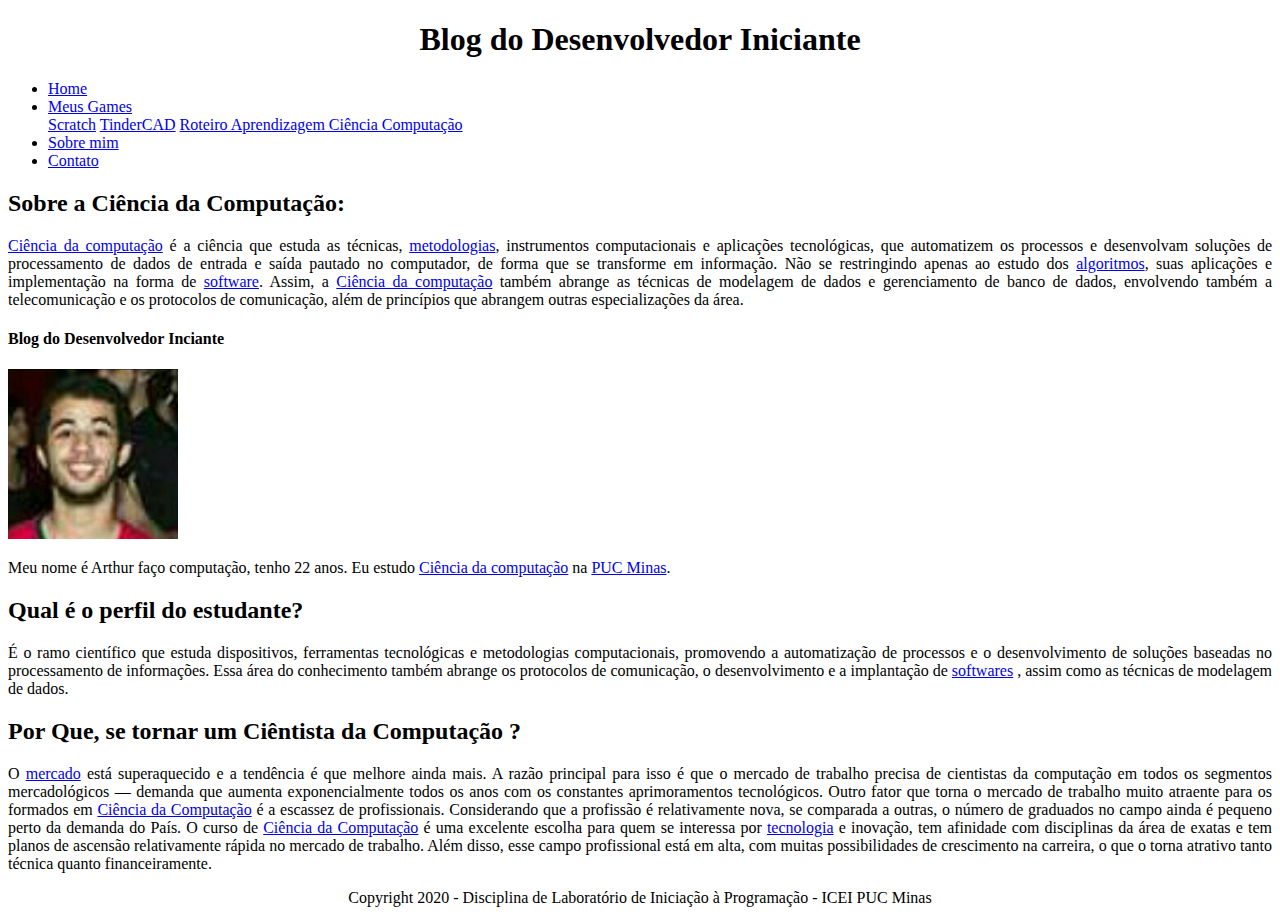
<file: index.html>
<!DOCTYPE html>
<html lang="pt-br">

<head>
    <meta charset="UTF-8">
    <meta name="viewport" content="width=device-width, initial-scale=1.0">
    <title>Blog Cientista da Computação</title>
    <link rel="stylesheet" href="style.css">
    <link rel="stylesheet" href="https://cdn.jsdelivr.net/npm/bootstrap@4.5.3/dist/css/bootstrap.min.css"
        integrity="sha384-TX8t27EcRE3e/ihU7zmQxVncDAy5uIKz4rEkgIXeMed4M0jlfIDPvg6uqKI2xXr2" crossorigin="anonymous">
</head>

<body>
    <header>
        <div class="container">
            <div class="row">
                <div class="col" id="titulo-blog">
                    <h1>Blog do Desenvolvedor Iniciante</h1>
                </div>
            </div>
            <div class="row">
                <div class="col">
                    <ul class="nav nav-tabs">
                        <li class="nav-item">
                            <a class="nav-link" href="index.html">Home</a>
                        </li>
                        <li class="nav-item dropdown">
                            <a class="nav-link dropdown-toggle" data-toggle="dropdown" href="games.html" role="button"
                                aria-haspopup="true" aria-expanded="false">Meus Games</a>
                                <div class="dropdown-menu">
                                    <a class="dropdown-item" href="scratch.html">Scratch</a>
                                    <a class="dropdown-item" href="tinkercad.html">TinderCAD</a>
                                    <a class="dropdown-item" href="roteiro.html">Roteiro Aprendizagem Ciência Computação</a>
                                </div>
                            
                        </li>
                        <li class="nav-item">
                            <a class="nav-link" href="sobremin.html">Sobre mim</a>
                        </li>
                        <li class="nav-item">
                         <a class="nav-link" href="contato.html">Contato</a> 
                        </li>
                    </ul>
                </div>
            </div>
        </div>

    </header>

    <main>
        <div class="container">
            <div class="row">
                <div class="col-8 primeiro-texto">
                    <h2>Sobre a Ciência da Computação:</h2>
                    <p><a href="https://pt.wikipedia.org/wiki/Ci%C3%AAncia_da_computa%C3%A7%C3%A3o">Ciência da
                            computação</a> é a ciência que estuda as técnicas, <a
                            href="https://pt.wikipedia.org/wiki/Metodologia">metodologias</a>, instrumentos
                        computacionais e aplicações
                        tecnológicas, que automatizem os processos e desenvolvam soluções de processamento de dados de
                        entrada e saída pautado
                        no computador, de forma que se transforme em informação. Não se restringindo apenas ao estudo
                        dos <a href="https://pt.wikipedia.org/wiki/Algoritmo">algoritmos</a>, suas
                        aplicações e implementação na forma de <a
                            href="https://tecnoblog.net/311647/o-que-e-software/">software</a>. Assim, a <a
                            href="https://pt.wikipedia.org/wiki/Ci%C3%AAncia_da_computa%C3%A7%C3%A3o">Ciência da
                            computação</a> também abrange
                        as técnicas de modelagem
                        de dados e gerenciamento de banco de dados, envolvendo também a telecomunicação e os protocolos
                        de comunicação, além de
                        princípios que abrangem outras especializações da área.</p>
                </div>
                <div class="col-4 primeiro-texto-direita">
                    <h4>Blog do Desenvolvedor Inciante</h4>
                    <img src="fotos.jpg" width="170" alt="Foto Arthur">
                    <p>Meu nome é Arthur faço computação, tenho 22 anos. Eu estudo
                        <a href="https://pt.wikipedia.org/wiki/Ci%C3%AAncia_da_computa%C3%A7%C3%A3o">Ciência da
                            computação</a> na
                        <a href="https://www.facebook.com/pucminasoficial">PUC
                            Minas</a>.</p>
                </div>
            </div>
        </div>
        <div class="container">
            <div class="row">
                <div class="col descricao-cc" >
                    <h2>Qual é o perfil do estudante?</h2>
                    <p>É o ramo científico que estuda dispositivos, ferramentas tecnológicas e metodologias computacionais, promovendo a automatização de processos e o desenvolvimento de 
                        soluções baseadas no processamento de informações. Essa área do conhecimento também abrange os protocolos de 
                        comunicação, o desenvolvimento e a implantação de <a href="https://tecnoblog.net/311647/o-que-e-software/">softwares</a> , assim como as técnicas de modelagem de dados.
                    </p>
                    <h2>Por Que, se tornar um Ciêntista da Computação ?</h2>
                    <p>O <a href="https://www.educamaisbrasil.com.br/educacao/carreira/conheca-o-mercado-de-trabalho-de-ciencia-da-computacao#:~:text=O%20mercado%20de%20trabalho%20de%20Ci%C3%AAncia%20da%20Computa%C3%A7%C3%A3o%20acompanha%20o,5.000%2C00%20em%20grandes%20empresas.">mercado</a>  está superaquecido e a tendência é que melhore ainda mais. A razão principal para isso é que o mercado de trabalho precisa de cientistas da computação em todos os segmentos mercadológicos — demanda que aumenta exponencialmente todos os anos com os constantes aprimoramentos tecnológicos.
                        Outro fator que torna o mercado de trabalho muito atraente para os formados em <a href="https://pt.wikipedia.org/wiki/Ci%C3%AAncia_da_computa%C3%A7%C3%A3o">Ciência da Computação</a>  é a escassez de profissionais. Considerando que a profissão é relativamente nova, se comparada a outras, o número de graduados no campo ainda é pequeno perto da demanda do País.
                        O curso de <a href="https://pt.wikipedia.org/wiki/Ci%C3%AAncia_da_computa%C3%A7%C3%A3o"> Ciência da Computação</a>  é uma excelente escolha para quem se interessa por <a href="https://pt.wikipedia.org/wiki/Tecnologia">tecnologia</a>  e inovação, tem afinidade com disciplinas da área de exatas e tem planos de ascensão relativamente rápida no mercado de trabalho.
                        Além disso, esse campo profissional está em alta, com muitas possibilidades de crescimento na carreira, o que o torna atrativo tanto técnica quanto financeiramente.
                    </p>

                    
                    
                </div>
            </div>
        </div>
        
    </main>


    <footer class="footer">
        <p>Copyright 2020 - Disciplina de Laboratório de Iniciação à Programação - ICEI PUC Minas</p>
    </footer>

    <script src="https://code.jquery.com/jquery-3.5.1.slim.min.js"
        integrity="sha384-DfXdz2htPH0lsSSs5nCTpuj/zy4C+OGpamoFVy38MVBnE+IbbVYUew+OrCXaRkfj"
        crossorigin="anonymous"></script>
    <script src="https://cdn.jsdelivr.net/npm/popper.js@1.16.1/dist/umd/popper.min.js"
        integrity="sha384-9/reFTGAW83EW2RDu2S0VKaIzap3H66lZH81PoYlFhbGU+6BZp6G7niu735Sk7lN"
        crossorigin="anonymous"></script>
    <script src="https://cdn.jsdelivr.net/npm/bootstrap@4.5.3/dist/js/bootstrap.min.js"
        integrity="sha384-w1Q4orYjBQndcko6MimVbzY0tgp4pWB4lZ7lr30WKz0vr/aWKhXdBNmNb5D92v7s"
        crossorigin="anonymous"></script>
</body>

</html>
</file>
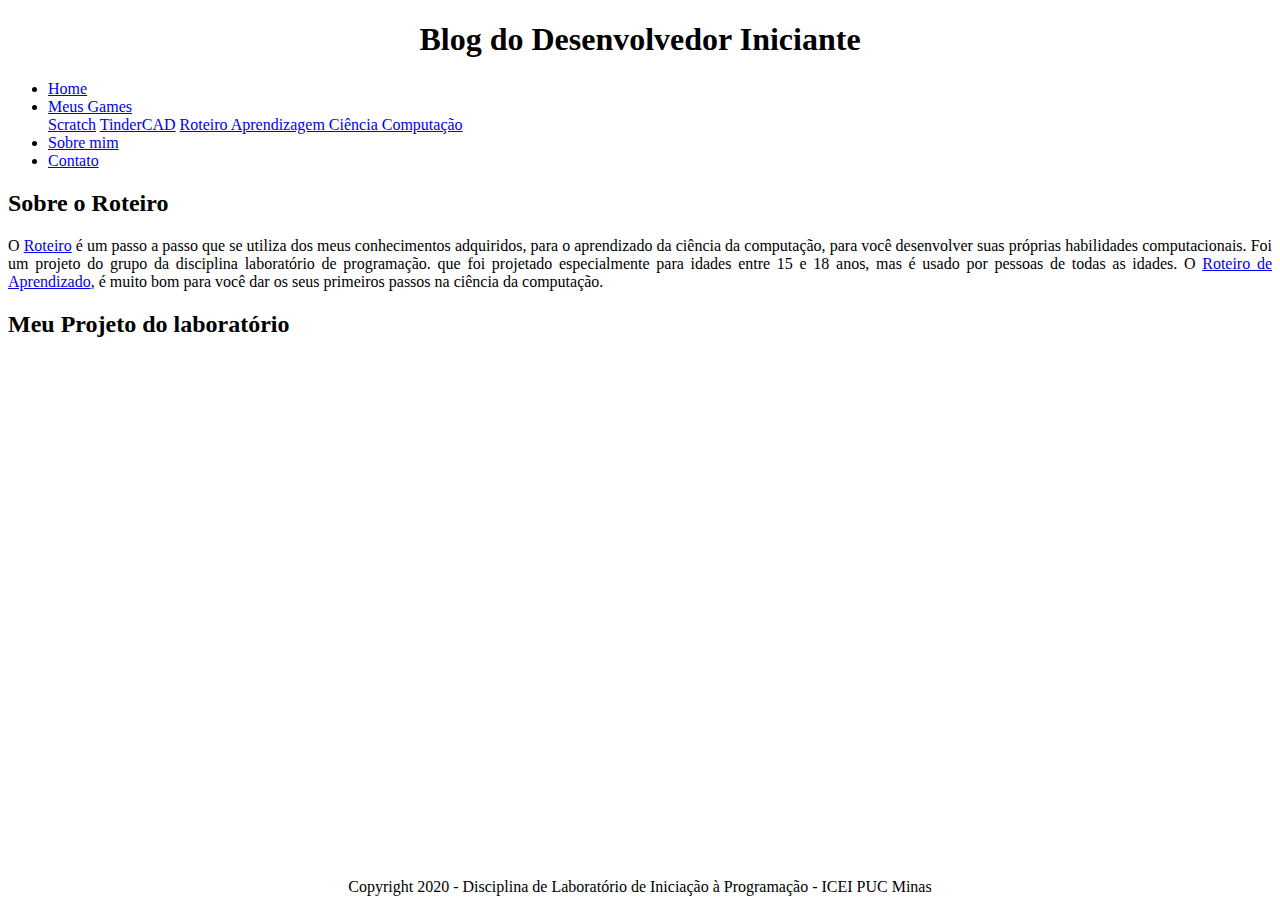
<file: roteiro.html>
<!DOCTYPE html>
<html lang="pt-br">

<head>
    <meta charset="UTF-8">
    <meta name="viewport" content="width=device-width, initial-scale=1.0">
    <title>Blog Cientista da Computação</title>
    <link rel="stylesheet" href="style.css">
    <link rel="stylesheet" href="https://cdn.jsdelivr.net/npm/bootstrap@4.5.3/dist/css/bootstrap.min.css"
        integrity="sha384-TX8t27EcRE3e/ihU7zmQxVncDAy5uIKz4rEkgIXeMed4M0jlfIDPvg6uqKI2xXr2" crossorigin="anonymous">
</head>

<body>
    <header>
        <div class="container">
            <div class="row">
                <div class="col" id="titulo-blog">
                    <h1>Blog do Desenvolvedor Iniciante</h1>
                </div>
            </div>
            <div class="row">
                <div class="col">
                    <ul class="nav nav-tabs">
                        <li class="nav-item">
                            <a class="nav-link" href="index.html">Home</a>
                        </li>
                        <li class="nav-item dropdown">
                            <a class="nav-link dropdown-toggle" data-toggle="dropdown" href="#"role="button"
                                aria-haspopup="true" aria-expanded="false">Meus Games</a>
                                <div class="dropdown-menu">
                                    <a class="dropdown-item" href="scratch.html">Scratch</a>
                                    <a class="dropdown-item" href="tinkercad.html">TinderCAD</a>
                                    <a class="dropdown-item" href="roteiro.html">Roteiro Aprendizagem Ciência Computação</a>
                                </div>
                        </li>
                        <li class="nav-item">
                            <a class="nav-link" href="sobremin.html">Sobre mim</a>
                        </li>
                        <li class="nav-item">
                            <a class="nav-link" href="contato.html">Contato</a>
                        </li>
                    </ul>
                </div>
            </div>
        </div>

    </header>

    <main>
        <div class="container">
            <div class="row">
                <div class="col-8 primeiro-texto">
                    <h2>Sobre o Roteiro</h2>
                    <p>O <a href="https://scratch.mit.edu/">Roteiro</a>  é um passo a passo que se utiliza dos meus conhecimentos adquiridos, para o aprendizado da ciência da computação, para você desenvolver suas próprias 
                        habilidades computacionais. Foi um projeto do grupo
                         da disciplina laboratório de programação.
                        que foi projetado especialmente para idades entre 15 e 18 anos, mas é usado por pessoas de todas as idades.
                         O <a href="http://127.0.0.1:5500/scratch.html">Roteiro de Aprendizado</a>, é muito bom para você dar os seus primeiros passos na ciência da computação.
                        <h2>Meu Projeto do laboratório</h2>   
                        <iframe src="https://docs.google.com/document/d/1OnudyAOYNswzNLLTE7-60Bu_Ddwz_1_aRRi8TgiCDA4/edit?usp=sharing" style="width:600px; height:500px;" frameborder="0"></iframe>                    
                </div>
                <div class="col-4 primeiro-texto-direita">
                </div>
            </div>
        </div>
        <div class="container">
            <div class="row">
                <div class="col descricao-cc" >
                    
                </div>
            </div>
        </div>
        
    </main>


    <footer class="footer">
        <p>Copyright 2020 - Disciplina de Laboratório de Iniciação à Programação - ICEI PUC Minas</p>
    </footer>

    <script src="https://code.jquery.com/jquery-3.5.1.slim.min.js"
        integrity="sha384-DfXdz2htPH0lsSSs5nCTpuj/zy4C+OGpamoFVy38MVBnE+IbbVYUew+OrCXaRkfj"
        crossorigin="anonymous"></script>
    <script src="https://cdn.jsdelivr.net/npm/popper.js@1.16.1/dist/umd/popper.min.js"
        integrity="sha384-9/reFTGAW83EW2RDu2S0VKaIzap3H66lZH81PoYlFhbGU+6BZp6G7niu735Sk7lN"
        crossorigin="anonymous"></script>
    <script src="https://cdn.jsdelivr.net/npm/bootstrap@4.5.3/dist/js/bootstrap.min.js"
        integrity="sha384-w1Q4orYjBQndcko6MimVbzY0tgp4pWB4lZ7lr30WKz0vr/aWKhXdBNmNb5D92v7s"
        crossorigin="anonymous"></script>
</body>

</html>
</file>
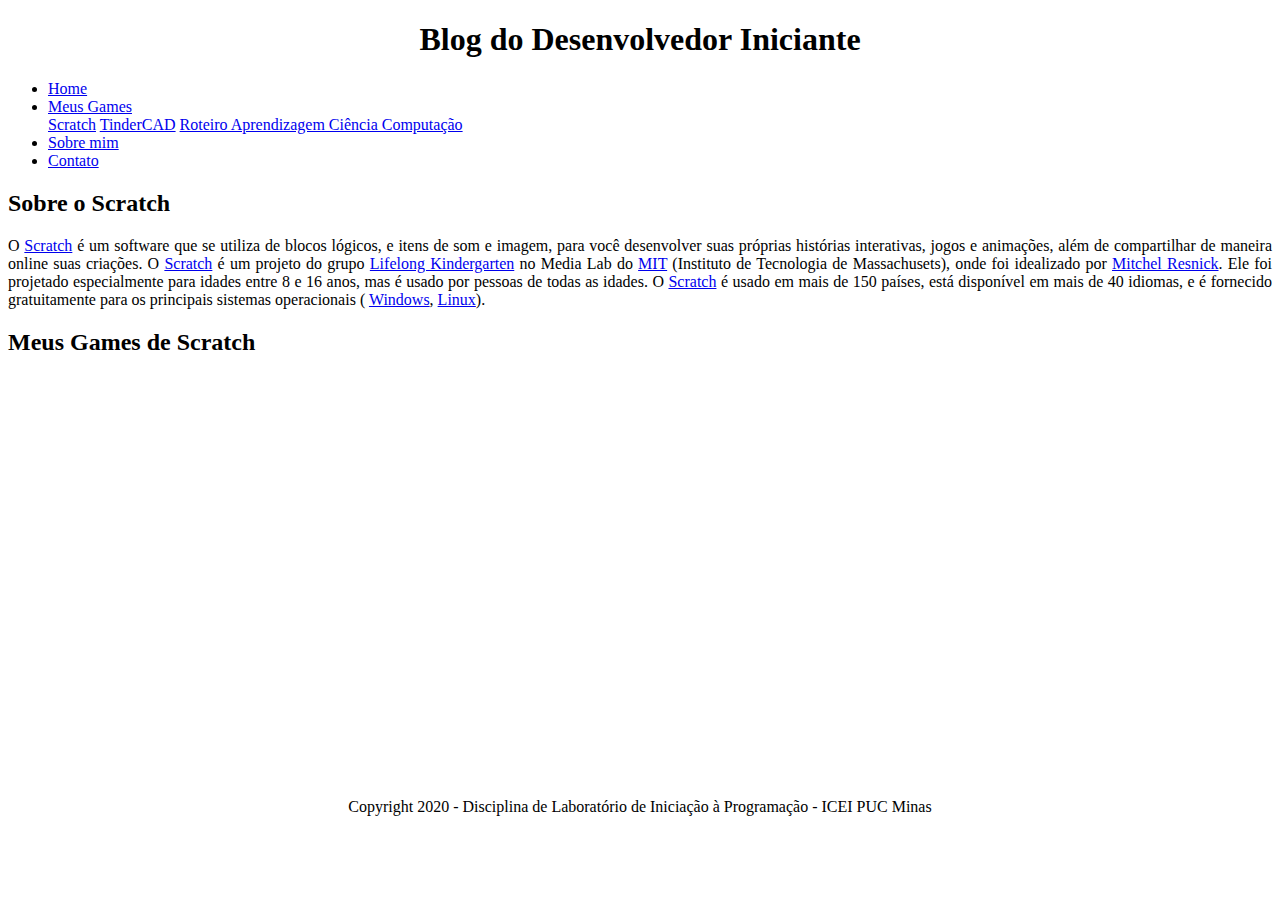
<file: scratch.html>
<!DOCTYPE html>
<html lang="pt-br">

<head>
    <meta charset="UTF-8">
    <meta name="viewport" content="width=device-width, initial-scale=1.0">
    <title>Blog Cientista da Computação</title>
    <link rel="stylesheet" href="style.css">
    <link rel="stylesheet" href="https://cdn.jsdelivr.net/npm/bootstrap@4.5.3/dist/css/bootstrap.min.css"
        integrity="sha384-TX8t27EcRE3e/ihU7zmQxVncDAy5uIKz4rEkgIXeMed4M0jlfIDPvg6uqKI2xXr2" crossorigin="anonymous">
</head>

<body>
    <header>
        <div class="container">
            <div class="row">
                <div class="col" id="titulo-blog">
                    <h1>Blog do Desenvolvedor Iniciante</h1>
                </div>
            </div>
            <div class="row">
                <div class="col">
                    <ul class="nav nav-tabs">
                        <li class="nav-item">
                            <a class="nav-link" href="index.html">Home</a>
                        </li>
                        <li class="nav-item dropdown">
                            <a class="nav-link dropdown-toggle" data-toggle="dropdown" href="#"role="button"
                                aria-haspopup="true" aria-expanded="false">Meus Games</a>
                                <div class="dropdown-menu">
                                    <a class="dropdown-item" href="scratch.html">Scratch</a>
                                    <a class="dropdown-item" href="tinkercad.html">TinderCAD</a>
                                    <a class="dropdown-item" href="roteiro.html">Roteiro Aprendizagem Ciência Computação</a>
                                </div>
                        </li>
                        <li class="nav-item">
                            <a class="nav-link" href="sobremin.html">Sobre mim</a>
                        </li>
                        <li class="nav-item">
                            <a class="nav-link" href="contato.html">Contato</a>
                        </li>
                    </ul>
                </div>
            </div>
        </div>

    </header>

    <main>
        <div class="container">
            <div class="row">
                <div class="col-8 primeiro-texto">
                    <h2>Sobre o Scratch</h2>
                    <p>O <a href="https://scratch.mit.edu/">Scratch</a>  é um software que se utiliza de blocos lógicos, e itens de som e imagem, para você desenvolver suas próprias 
                        histórias interativas, jogos e animações, além de compartilhar de maneira online suas criações. O <a href="https://scratch.mit.edu/">Scratch</a> é um projeto do grupo
                         <a href="https://www.media.mit.edu/groups/lifelong-kindergarten/overview/">Lifelong Kindergarten</a> no Media Lab do <a href="https://pt.wikipedia.org/wiki/Instituto_de_Tecnologia_de_Massachusetts">MIT</a> (Instituto de Tecnologia de Massachusets), onde foi idealizado por <a href="https://en.wikipedia.org/wiki/Mitchel_Resnick">Mitchel Resnick</a>.
                        Ele foi projetado especialmente para idades entre 8 e 16 anos, mas é usado por pessoas de todas as idades.
                         O <a href="http://127.0.0.1:5500/scratch.html">Scratch</a> é usado em mais de 150 países, está disponível em mais de 40 idiomas, e é fornecido gratuitamente para os principais sistemas operacionais ( <a href="https://en.wikipedia.org/wiki/Microsoft_Windows">Windows</a>, <a href="https://www.vivaolinux.com.br/linux/">Linux</a>).
                        <h2>Meus Games de Scratch</h2>
                         </p><iframe src="https://scratch.mit.edu/projects/417671687/embed" allowtransparency="true" width="485" height="402" frameborder="0" scrolling="no" allowfullscreen></iframe>
                         <iframe src="https://scratch.mit.edu/projects/417859108/embed" allowtransparency="true" width="485" height="402" frameborder="0" scrolling="no" allowfullscreen></iframe>


                         
                    
                    
                </div>
                <div class="col-4 primeiro-texto-direita">
                </div>
            </div>
        </div>
        <div class="container">
            <div class="row">
                <div class="col descricao-cc" >
                
                    
                    
                </div>
            </div>
        </div>
        
    </main>


    <footer class="footer">
        <p>Copyright 2020 - Disciplina de Laboratório de Iniciação à Programação - ICEI PUC Minas</p>
    </footer>

    <script src="https://code.jquery.com/jquery-3.5.1.slim.min.js"
        integrity="sha384-DfXdz2htPH0lsSSs5nCTpuj/zy4C+OGpamoFVy38MVBnE+IbbVYUew+OrCXaRkfj"
        crossorigin="anonymous"></script>
    <script src="https://cdn.jsdelivr.net/npm/popper.js@1.16.1/dist/umd/popper.min.js"
        integrity="sha384-9/reFTGAW83EW2RDu2S0VKaIzap3H66lZH81PoYlFhbGU+6BZp6G7niu735Sk7lN"
        crossorigin="anonymous"></script>
    <script src="https://cdn.jsdelivr.net/npm/bootstrap@4.5.3/dist/js/bootstrap.min.js"
        integrity="sha384-w1Q4orYjBQndcko6MimVbzY0tgp4pWB4lZ7lr30WKz0vr/aWKhXdBNmNb5D92v7s"
        crossorigin="anonymous"></script>
</body>

</html>
</file>
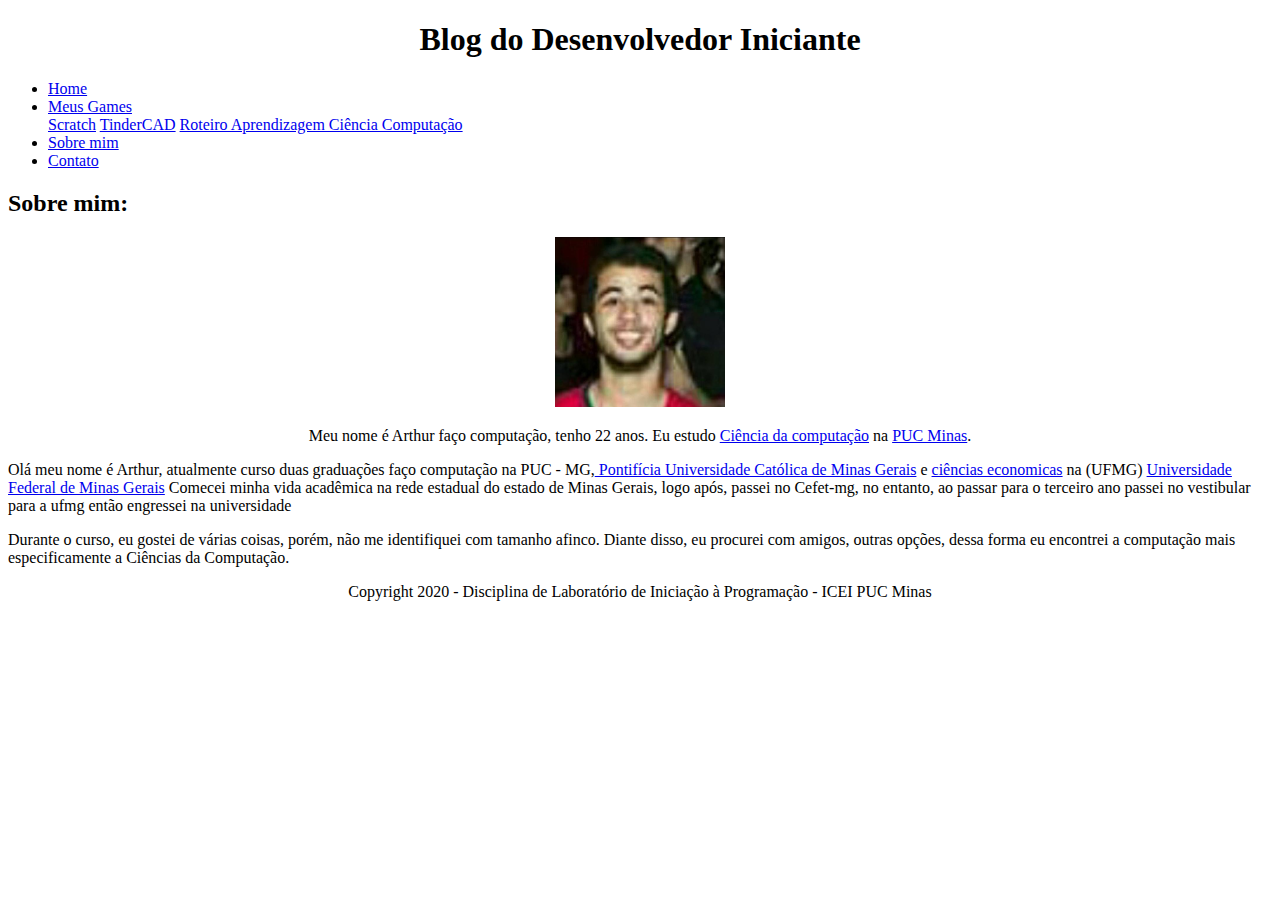
<file: sobremin.html>
<!DOCTYPE html>
<html lang="pt-br">

<head>
    <meta charset="UTF-8">
    <meta name="viewport" content="width=device-width, initial-scale=1.0">
    <title>Blog Cientista da Computação</title>
    <link rel="stylesheet" href="style.css">
    <link rel="stylesheet" href="https://cdn.jsdelivr.net/npm/bootstrap@4.5.3/dist/css/bootstrap.min.css"
        integrity="sha384-TX8t27EcRE3e/ihU7zmQxVncDAy5uIKz4rEkgIXeMed4M0jlfIDPvg6uqKI2xXr2" crossorigin="anonymous">
</head>

<body>
    <header>
        <div class="container">
            <div class="row">
                <div class="col" id="titulo-blog">
                    <h1>Blog do Desenvolvedor Iniciante</h1>
                </div>
            </div>
            <div class="row">
                <div class="col">
                    <ul class="nav nav-tabs">
                        <li class="nav-item">
                            <a class="nav-link" href="index.html">Home</a>
                        </li>
                        <li class="nav-item dropdown">
                            <a class="nav-link dropdown-toggle" data-toggle="dropdown" href="games.html" role="button"
                                aria-haspopup="true" aria-expanded="false">Meus Games</a>
                            <div class="dropdown-menu">
                                <a class="dropdown-item" href="scratch.html">Scratch</a>
                                <a class="dropdown-item" href="tinkercad.html">TinderCAD</a>
                                <a class="dropdown-item" href="roteiro.html">Roteiro Aprendizagem Ciência Computação</a>
                            </div>
                        </li>
                        <li class="nav-item">
                            <a class="nav-link" href="sobremim.html">Sobre mim</a>
                        </li>
                        <li class="nav-item">
                            <a class="nav-link" href="contato.html">Contato</a>
                        </li>
                    </ul>
                </div>
            </div>
        </div>

    </header>

    <main>
        <div class="container">
            <div class="row">
                <div class="col-8 primeiro-texto">
                </div>
                <div class="col-4 primeiro-texto-direita">
                    
                </div>
            </div>
        </div>
        <div class="container">
            <div class="row">
                <div class="col sobre-min" >
                    
                    <h2>Sobre mim:</h2>
                    <div class="col-4 foto">
                        <img src="fotos.jpg" width="170" alt="Foto Arthur">
                        <p>Meu nome é Arthur faço computação, tenho 22 anos. Eu estudo
                            <a href="https://pt.wikipedia.org/wiki/Ci%C3%AAncia_da_computa%C3%A7%C3%A3o">Ciência da
                                computação</a> na
                            <a href="https://www.facebook.com/pucminasoficial">PUC
                                Minas</a>.</p>
                    </div>
                    <p>Olá meu nome é Arthur, atualmente curso duas graduações faço computação na PUC - MG,<a href="https://pt.wikipedia.org/wiki/Pontif%C3%ADcia_Universidade_Cat%C3%B3lica_de_Minas_Gerais"> Pontifícia Universidade Católica de Minas Gerais</a> e <a href="https://www.fea.usp.br/economia/graduacao/o-que-e-economia">ciências economicas</a> na (UFMG) <a href="https://ufmg.br/">Universidade Federal de Minas Gerais</a>
                        Comecei minha vida acadêmica na rede estadual do estado de Minas Gerais, logo após, passei no Cefet-mg, no entanto,
                    ao passar para o terceiro ano passei no vestibular para a ufmg então engressei na universidade</p>
                    <p>Durante o curso, eu gostei de várias coisas, porém, não me identifiquei com tamanho afinco. Diante disso,
                        eu procurei com amigos, outras opções, dessa forma eu encontrei a computação mais especificamente a Ciências da Computação. </p>

                        
                    
                    
                    
                </div>
            </div>
        </div>
        
    </main>


    <footer class="footer">
        <p>Copyright 2020 - Disciplina de Laboratório de Iniciação à Programação - ICEI PUC Minas</p>
    </footer>

    <script src="https://code.jquery.com/jquery-3.5.1.slim.min.js"
        integrity="sha384-DfXdz2htPH0lsSSs5nCTpuj/zy4C+OGpamoFVy38MVBnE+IbbVYUew+OrCXaRkfj"
        crossorigin="anonymous"></script>
    <script src="https://cdn.jsdelivr.net/npm/popper.js@1.16.1/dist/umd/popper.min.js"
        integrity="sha384-9/reFTGAW83EW2RDu2S0VKaIzap3H66lZH81PoYlFhbGU+6BZp6G7niu735Sk7lN"
        crossorigin="anonymous"></script>
    <script src="https://cdn.jsdelivr.net/npm/bootstrap@4.5.3/dist/js/bootstrap.min.js"
        integrity="sha384-w1Q4orYjBQndcko6MimVbzY0tgp4pWB4lZ7lr30WKz0vr/aWKhXdBNmNb5D92v7s"
        crossorigin="anonymous"></script>
</body>

</html>
</file>
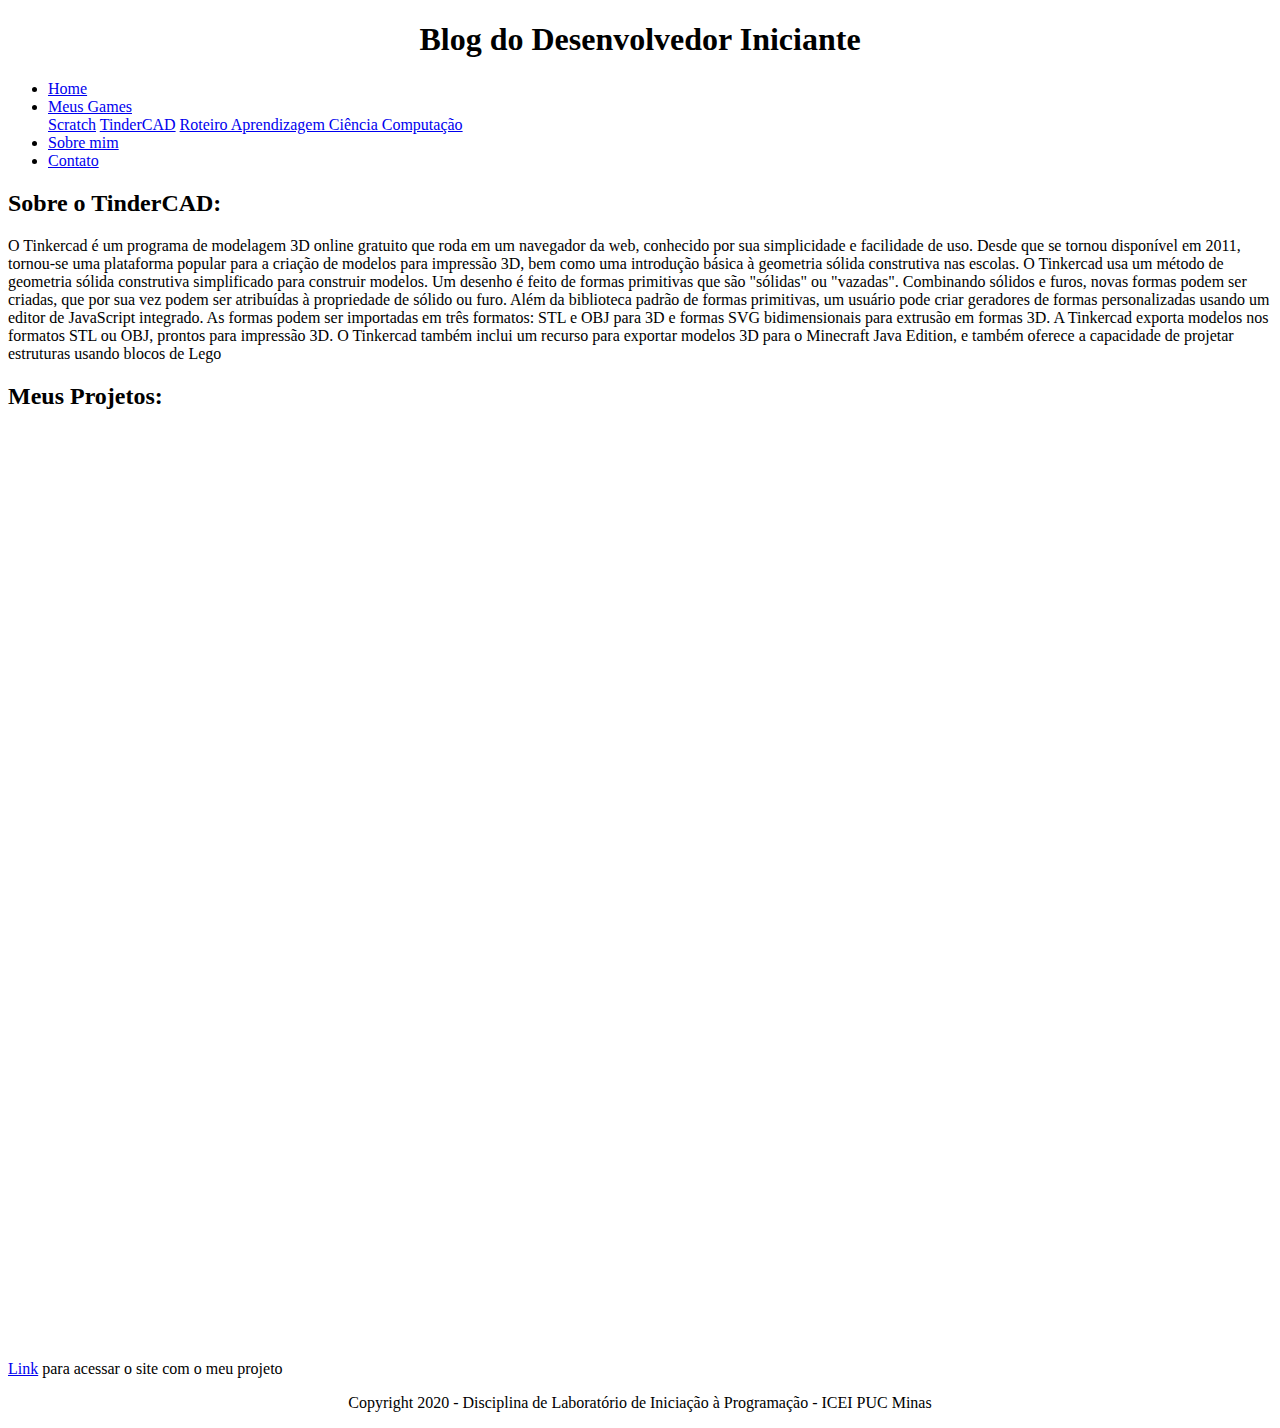
<file: tinkercad.html>
<!DOCTYPE html>
<html lang="pt-br">

<head>
    <meta charset="UTF-8">
    <meta name="viewport" content="width=device-width, initial-scale=1.0">
    <title>Blog Cientista da Computação</title>
    <link rel="stylesheet" href="style.css">
    <link rel="stylesheet" href="https://cdn.jsdelivr.net/npm/bootstrap@4.5.3/dist/css/bootstrap.min.css"
        integrity="sha384-TX8t27EcRE3e/ihU7zmQxVncDAy5uIKz4rEkgIXeMed4M0jlfIDPvg6uqKI2xXr2" crossorigin="anonymous">
</head>

<body>
    <header>
        <div class="container">
            <div class="row">
                <div class="col" id="titulo-blog">
                    <h1>Blog do Desenvolvedor Iniciante</h1>
                </div>
            </div>
            <div class="row">
                <div class="col">
                    <ul class="nav nav-tabs">
                        <li class="nav-item">
                            <a class="nav-link" href="index.html">Home</a>
                        </li>
                        <li class="nav-item dropdown">
                            <a class="nav-link dropdown-toggle" data-toggle="dropdown" href="games.html" role="button"
                                aria-haspopup="true" aria-expanded="false">Meus Games</a>
                                <div class="dropdown-menu">
                                    <a class="dropdown-item" href="scratch.html">Scratch</a>
                                    <a class="dropdown-item" href="tinkercad.html">TinderCAD</a>
                                    <a class="dropdown-item" href="roteiro.html">Roteiro Aprendizagem Ciência Computação</a>
                                </div>
                        </li>
                        <li class="nav-item">
                            <a class="nav-link" href="sobremim.html">Sobre mim</a>
                        </li>
                        <li class="nav-item">
                            <a class="nav-link" href="contato.html">Contato</a>
                        </li>
                    </ul>
                </div>
            </div>
        </div>

    </header>

    <main>
        <div class="container">
            <div class="row">
                <div class="col-8 primeiro-texto">
                </div>
                <div class="col-4 primeiro-texto-direita">
                    
                </div>
            </div>
        </div>
        <div class="container">
            <div class="row">
                <div class="col sobre-min" >
                    
                    <h2>Sobre o TinderCAD:</h2>
                    <P>
                        O Tinkercad é um programa de modelagem 3D online gratuito que roda em um navegador da web, conhecido por sua simplicidade e facilidade de uso. Desde que se tornou disponível em 2011, tornou-se uma plataforma popular para a criação de modelos para impressão 3D, bem como uma introdução básica à geometria sólida construtiva nas escolas. O Tinkercad usa um método de geometria sólida construtiva simplificado para construir modelos. Um desenho é feito de formas primitivas que são "sólidas" ou "vazadas". Combinando sólidos e furos, novas formas podem ser criadas, que por sua vez podem ser atribuídas à propriedade de sólido ou furo. Além da biblioteca padrão de formas primitivas, um usuário pode criar geradores de formas personalizadas usando um editor de JavaScript integrado.
                        
                        As formas podem ser importadas em três formatos: STL e OBJ para 3D e formas SVG bidimensionais para extrusão em formas 3D. A Tinkercad exporta modelos nos formatos STL ou OBJ, prontos para impressão 3D.
                        
                        O Tinkercad também inclui um recurso para exportar modelos 3D para o Minecraft Java Edition, e também oferece a capacidade de projetar estruturas usando blocos de Lego</P>
                        
                    <H2>Meus Projetos:</H2>
                    <iframe width="725" height="453" src="https://www.tinkercad.com/embed/3XkbuPNsWhW?editbtn=1" frameborder="0" marginwidth="0" marginheight="0" scrolling="no"></iframe>
                    <iframe width="725" height="453" src="https://www.tinkercad.com/embed/5T5Jy5lTuVS?editbtn=1" frameborder="0" marginwidth="0" marginheight="0" scrolling="no"></iframe>
                    <p><a href="https://www.tinkercad.com/things/3XkbuPNsWhW">Link</a> para acessar o site com o meu projeto</p>
                    
                    
                </div>
            </div>
        </div>
        
    </main>


    <footer class="footer">
        <p>Copyright 2020 - Disciplina de Laboratório de Iniciação à Programação - ICEI PUC Minas</p>
    </footer>

    <script src="https://code.jquery.com/jquery-3.5.1.slim.min.js"
        integrity="sha384-DfXdz2htPH0lsSSs5nCTpuj/zy4C+OGpamoFVy38MVBnE+IbbVYUew+OrCXaRkfj"
        crossorigin="anonymous"></script>
    <script src="https://cdn.jsdelivr.net/npm/popper.js@1.16.1/dist/umd/popper.min.js"
        integrity="sha384-9/reFTGAW83EW2RDu2S0VKaIzap3H66lZH81PoYlFhbGU+6BZp6G7niu735Sk7lN"
        crossorigin="anonymous"></script>
    <script src="https://cdn.jsdelivr.net/npm/bootstrap@4.5.3/dist/js/bootstrap.min.js"
        integrity="sha384-w1Q4orYjBQndcko6MimVbzY0tgp4pWB4lZ7lr30WKz0vr/aWKhXdBNmNb5D92v7s"
        crossorigin="anonymous"></script>
</body>

</html>
</file>
<file: style.css>
main > div > div > .primeiro-texto > p {
  text-align: justify;
}

.foto{
  text-align: center;
}
.descricao-cc > p{
  text-align: justify;
}

.primeiro-texto-direito{
  text-align: right;
}

.footer > p{
  text-align: center;
};

.sobre-min > p{
  text-align: center;
}

main{
  font-family: Open Sans;
}

#titulo-blog{
  text-align: center;
  font-family: Open Sans;
};
</file>
